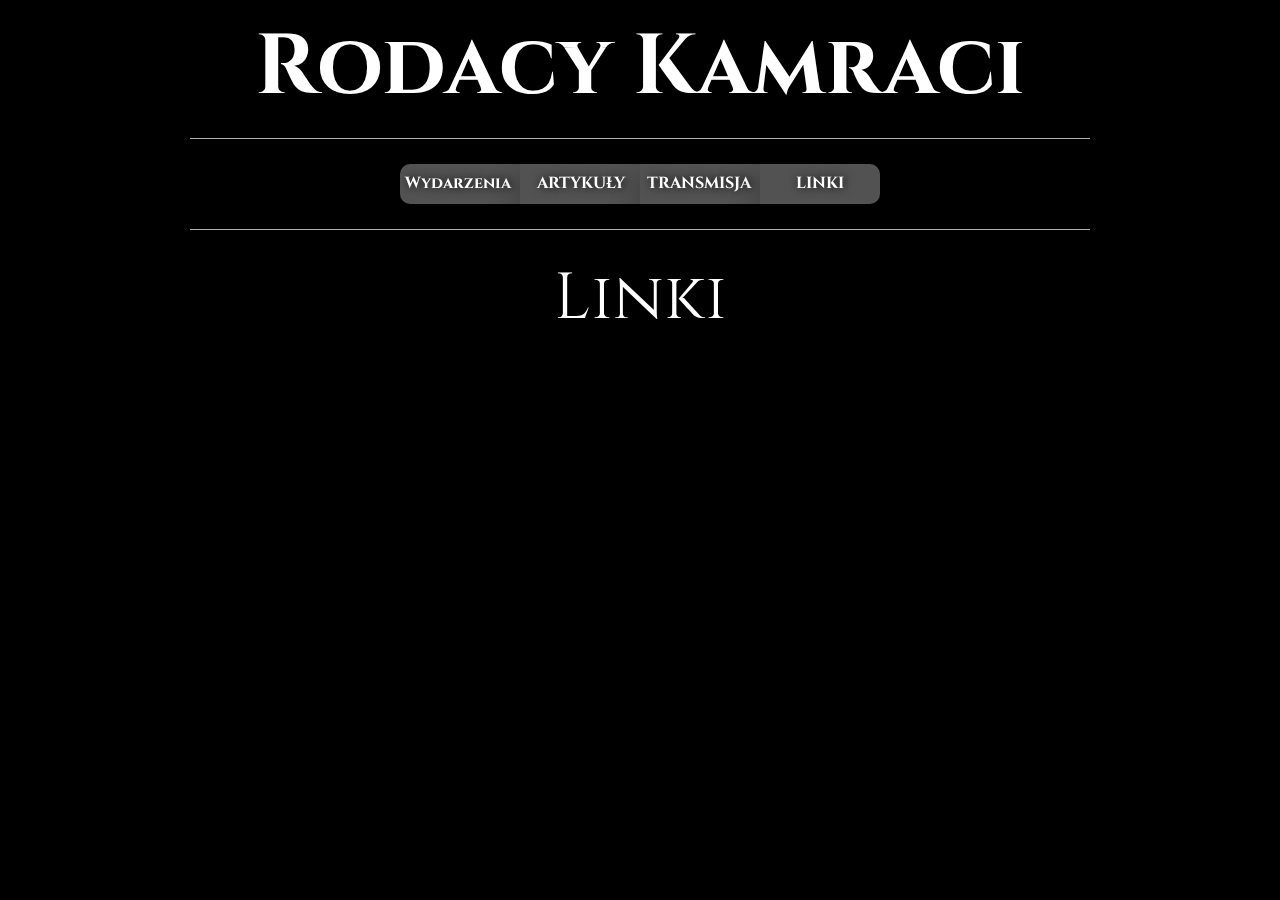
<file: linki.html>
<html>
<!DOCTYPE html>
<html lang="en">
<head>
    <meta charset="UTF-8">
    <meta name="viewport" content="width=device-width, initial-scale=1.0">
    <link rel="stylesheet" href="style.css">
    <title>Document</title>
</head>
<body>
    <div class="calosc">
        <div class="headcock">
            <div class="Headline">
                <b>Rodacy Kamraci</b>
            </div>
        </div>

    <div class="tiger"><div class="przerwa"></div></div>

    <div class="paski">
        <a href="index.html/#ktototitle" style="color: white; scroll-behavior: smooth;">
            <div class="pasek1"><b>Wydarzenia</b></div>
        </a>
        <a href="#ktototitle2" style="color: white;">
        <div class="pasek2"><b>ARTYKUŁY</b></div>
        </a>
        <a href="#kakuta" style="color: white; scroll-behavior: smooth;">
        <div class="pasek3"><b>TRANSMISJA</b></div>
        </a>
        <a href="http://example.com" style="color: white;">
        <div class="pasek4"><b>LINKI</b></div> 
        </a>
        </div>

        <div class="tiger"><div class="przerwa"></div></div>

        <div id="ktototitle4">Linki</div>
    </div>
</body>
</html>
</file>
<file: style.css>
@import url('https://fonts.googleapis.com/css2?family=Alegreya+SC&family=Cinzel&family=Manrope:wght@500&display=swap');
@import url('https://fonts.googleapis.com/css2?family=Alegreya+SC&family=Changa:wght@700&family=Cinzel&family=Manrope:wght@500&display=swap');

body{
    overflow-X: hidden;
    background-size:cover;
    background-repeat: no-repeat;
    background-position: center;
    align-items: column;
background-color: black;
}
.calosc{
    margin: 5px;
    display: flex;
    flex-wrap:wrap;
    justify-content: center;
    align-items: column;
    text-align: center;
    padding-bottom: 35px /*whatever the height of your footer is*/

}
.headcock{
    height: 80px;
    width: 10000px;
    display: flex;
    flex-wrap:wrap;
    justify-content: center;
    align-items: center;
    text-align: center;
    margin-bottom: 30px;
    margin-top: 20px;
}
.Headline{
    
    line-height: 80px;       
    min-width: 700px;
    min-height: 80px;
    width: 800px;
    height: 80px;
    color: white;
    font-size: 85px;
    font-family: 'Cinzel', serif;
    text-shadow: black 1px 0 10px;

    animation: bam .75s 1 forwards;

    display: flex;
    flex-wrap:wrap;
    justify-content: center;
    align-items: center;
    text-align: center;
}
@keyframes bam{
    from { transform: translateY(-100px); opacity: 0;}
    to   { transform: translateY(0px); opacity: 1;}
}
@keyframes panelik{
    from { transform: translateY(1000px); opacity: 0;}
    to   { transform: translateY(0px); opacity: 1;}
}
@keyframes lewa{
    from {transform: translateX(-1000px); opacity: 0;}
    to   { transform: translateX(0px); opacity: 1; }
}
@keyframes prawa{
    from {transform: translateX(1000px); opacity: 0;}
    to   { transform: translateX(0px); opacity: 1;}
}

@keyframes zag{
    from { transform: translateY(2000px); opacity: 0;}
    to   { transform: translateY(0px); opacity: 1;}
}

@keyframes paseczek{
    from { opacity: 0;}
    to   { opacity: 1;}
}

.paski{
    min-width: 600px;
    min-height: 40px;
    width: 600px;
    height: 40px;  

    display: flex;
    flex-wrap:wrap;
    justify-content:center;
    align-items: center;
    text-align: center;
    color: white;
    text-shadow: black 1px 0 10px;
    font-family: 'Cinzel', serif;
    animation: paseczek 1.2s ease-in-out;
    margin-bottom: 25px;
}

.tiger{
    width: 10000px;
    display: flex;
    flex-wrap:wrap;
    justify-content:center;
    align-items: center;
    text-align: center;
    margin-bottom: 25px;
}

.przerwa{
    width: 900px;
    height: 1px;
    background-color: white;
    filter: opacity(0.7);

    
}

.pasek1 b{
    position: absolute;
    top: 21%;
    left: 4%;
    font-weight: bold;
    
}

.pasek2 b{
    position: absolute;
    top: 21%;
    left: 14%;
    font-weight: bold;

}

.pasek3 b{
    position: absolute;
    top: 21%;
    left: 6%;
    font-weight: bold;

}

.pasek4 b{
    position: absolute;
    top: 21%;
    left: 30%;
    font-weight: bold;

}

.pasek1{
    width: 120px;
    height: 40px;
    background: rgba(255, 255, 255, 0.32);
    border-top-left-radius: 10px;
    border-bottom-left-radius: 10px;
    box-shadow: 0 10px 30px rgba(0, 0, 0, 0.3);
    backdrop-filter: blur(20px);
    -webkit-backdrop-filter: blur(20px);
    align-items: row;
    text-align: center;
    position: relative;
}

.pasek2{
    width: 120px;
    height: 40px;
    background: rgba(255, 255, 255, 0.32);
    box-shadow: 0 10px 30px rgba(0, 0, 0, 0.3);
    backdrop-filter: blur(20px);
    -webkit-backdrop-filter: blur(20px);
    align-items: row;
    text-align: center;
}
.pasek3{
    width: 120px;
    height: 40px;
    background: rgba(255, 255, 255, 0.32);
    box-shadow: 0 10px 30px rgba(0, 0, 0, 0.3);
    backdrop-filter: blur(20px);
    -webkit-backdrop-filter: blur(20px);
    align-items: row;
    text-align: center;
}

.pasek4{
    width: 120px;
    height: 40px;
    background: rgba(255, 255, 255, 0.32);
    box-shadow: 0 10px 30px rgba(0, 0, 0, 0.3);
    border-top-right-radius: 10px;
    border-bottom-right-radius: 10px;
    backdrop-filter: blur(20px);
    -webkit-backdrop-filter: blur(20px);
    align-items: row;
    text-align: center;
}

.Wszystko{
    margin: 5px;
    display: flex;
    flex-wrap:wrap;
    justify-content: center;
    width: 10000px;
    margin-bottom: 26px;
}

#ktototitle{
    color: white;
    font-size: 65px;
    font-family: 'Cinzel', serif;
    text-shadow: black 1px 0 10px;

    animation: paseczek 1.35s 1 forwards;
    margin-bottom: 10px;
}

#ktototitle2{
    color: white;
    font-size: 65px;
    font-family: 'Cinzel', serif;
    text-shadow: black 1px 0 10px;

    animation: paseczek 1.35s 1 forwards;
    margin-bottom: 10px;
    height: 50px;
    width: 10000px;
    margin-bottom: 35px;
}

#ktototitle3{
    color: white;
    font-size: 65px;
    font-family: 'Cinzel', serif;
    text-shadow: black 1px 0 10px;

    animation: paseczek 1.35s 1 forwards;
    margin-bottom: 10px;
    height: 50px;
    width: 10000px;
    margin-bottom: 7px;
}
#ktototitle4{
    color: white;
    font-size: 65px;
    font-family: 'Cinzel', serif;
    text-shadow: black 1px 0 10px;

    animation: paseczek 1.35s 1 forwards;
    margin-bottom: 10px;
    height: 50px;
    width: 10000px;
    margin-bottom: 7px;
}

.bam{
    width: 10000px;
    height: 600px;
    display: flex;
    flex-wrap:wrap;
    justify-content: center;
    margin-bottom: 50px;
}

.panelnr1{
    min-width: 700px;
    min-height: 80px;
    width: 1000px;
    height: 600px;  
    background: rgba(255, 255, 255, 0.32);
    border-radius: 16px;
    box-shadow: 0 10px 30px rgba(0, 0, 0, 0.3);
    backdrop-filter: blur(20px);
    -webkit-backdrop-filter: blur(20px);
margin-left: 10px;
    
    text-shadow: black 1px 0 10px;
        color: white;


    font-size: 22px;
    font-family: 'Cinzel', serif;

    animation: panelik 1s 1 forwards;
    display: flex;
    flex-wrap:wrap;
    justify-content: center;
    align-items: center;
    text-align: top;
}


.lewy{
          
    min-width: 700px;
    min-height: 80px;
    width: 700px;
    height: 800px;  
    background: rgba(255, 255, 255, 0.32);
    border-radius: 16px;
    box-shadow: 0 10px 30px rgba(0, 0, 0, 0.3);
    backdrop-filter: blur(20px);
    -webkit-backdrop-filter: blur(20px);
    margin: 15px;
    
    text-shadow: black 1px 0 10px;
        color: white;


    font-size: 33px;
    font-family: 'Cinzel', serif;

    animation: lewa 1s 1 forwards;
    display: flex;
    flex-wrap:wrap;
    justify-content: left;
    align-items: left;
    text-align: top;
}
.prawy{   
        min-width: 700px;
        min-height: 80px;
        width: 700px;
        height: 800px;  
        background: rgba(255, 255, 255, 0.32);
        border-radius: 16px;
        box-shadow: 0 10px 30px rgba(0, 0, 0, 0.3);
        backdrop-filter: blur(20px);
        -webkit-backdrop-filter: blur(20px);
        margin: 15px;
    
        color: white;
    
        font-size: 17px;
        font-family: 'Cinzel', serif;
    
        animation: prawa 1s 1 forwards;
        display: flex;
    flex-wrap:wrap;
    justify-content: center;
    align-items: column;
    text-align: center;
}

.media{   
    min-width: 700px;
    min-height: 80px;
    width: 1260px;
    height: 680px;  
    background: rgba(255, 255, 255, 0.32);
    border-radius: 16px;
    box-shadow: 0 10px 30px rgba(0, 0, 0, 0.3);
    backdrop-filter: blur(20px);
    -webkit-backdrop-filter: blur(20px);
    margin-top: 50px;

    color: white;

    font-size: 15px;
    font-family: 'Cinzel', serif;

    animation: zag 1s 1 forwards;
    display: flex;
flex-wrap:wrap;
justify-content: center;
align-items:start;
text-align: center;

}

.artur{
    width: 10000px;
    display: flex;
    flex-wrap:wrap;
    justify-content: center;

}
.wojtek img{
    margin: 25px;
    width: 340px;
    height: 200px;
    position: absolute;
    top: 67%;
    left: 21%;
    border-radius: 25px;
    box-shadow: 0 0px 10px black;
    transition: 0.3s;
}

.wojtek img:hover{
    transform:scale(105%);
}

.wojtek2 img{
    margin: 25px;
    width: 340px;
    height: 200px;
    position: absolute;
    top: 67%;
    left: 21%;
    border-radius: 25px;
    box-shadow: 0 0px 10px black;
    transition: 0.3s;
}

.wojtek3 img{
    margin: 25px;
    width: 320px;
    height: 200px;
    position: absolute;
    top: 57%;
    left: 5%;
    border-radius: 25px;
    box-shadow: 0 0px 10px black;
    transition: 0.3s;
}

.wojtek3 img:hover{
    transform:scale(105%);
}

.wojtek4 img{
    margin: 25px;
    width: 325px;
    height: 200px;
    position: absolute;
    top: 57%;
    left: 57%;
    border-radius: 25px;
    box-shadow: 0 0px 10px black;
    transition: 0.3s;
}

.wojtek4 img:hover{
    transform:scale(105%);
}

.wojtek2 img:hover{
    transform:scale(105%);
}

.goha{
    width: 700px;

    font-size: 60PX;
    font-family: 'Changa', sans-serif;
    text-shadow: black 1px 0 10px;

}
.media iframe:hover{
    transform:scale(102%);
}
.media iframe{
    transition: 0.5s ease-in-out;
}

.stopka{
    flex-wrap:wrap;
    justify-content: bottom;
    align-items:bottom;
    text-align: center;

    backdrop-filter: border-radius(20px);
    width: 10000px;
    animation: zag 1s 1 forwards;
    color: white;
    background-color: black;
    filter: opacity(0.4);
    font-family: 'Cinzel', serif;
    padding: 0;
    scale: 1.7;
    box-shadow: -5px 0px 10px black;
    font-size: 10px;

        position: fixed;
        bottom: 0;

}

* {
    scroll-behavior: smooth;
  }
</file>
